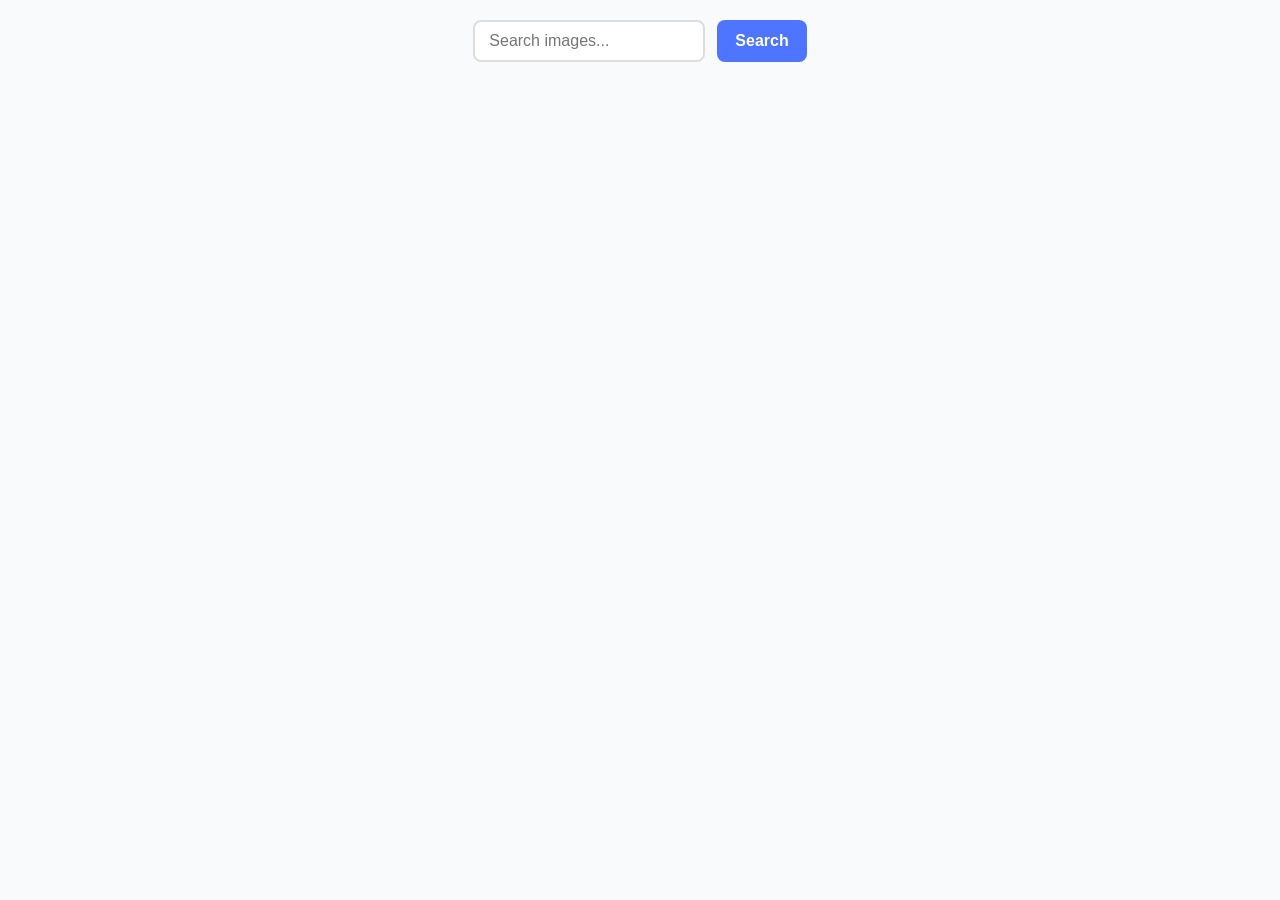
<file: src/index.html>
<!DOCTYPE html>
<html lang="en">
  <head>
    <meta charset="UTF-8" />
    <link rel="icon" type="image/svg+xml" href="/favicon.svg" />
    <meta name="viewport" content="width=device-width, initial-scale=1.0" />
    <title>Vanilla App Template</title>
    <link rel="stylesheet" href="./css/styles.css" />
  </head>
  <body>
   
    <main>
    <form class="form">
      <label>
        <input type="text" name="search-text" placeholder="Search images..." required />
      </label>
      <button type="submit">Search</button>
    </form>
    
    <ul class="gallery"></ul>
    
    <button class="load-more hidden">Load more</button>
    <span class="loader hidden"></span>
    </main>

   
    <script type="module" src="./main.js"></script>
  </body>
</html>
</file>
<file: src/css/styles.css>
/**
  |============================
  | include css partials with
  | default @import url()
  |============================
*/
/* Common styles */
@import url('./reset.css');
@import url('./base.css');
@import url('./container.css');
@import url('./animations.css');

/* Sections style */
@import url('./header.css');
@import url('./vite-promo.css');
@import url('./badges.css');
@import url('./back-link.css');
@import url('./footer.css');









* {
  margin: 0;
  padding: 0;
  box-sizing: border-box;
}

body {
  font-family: "Segoe UI", Roboto, Arial, sans-serif;
  background: #f9fafb;
  color: #2c2c2c;
  line-height: 1.5;
  min-height: 100vh;
  display: flex;
  justify-content: center;
  padding: 20px;
}

main {
  width: 100%;
  max-width: 1800px;
 
}


.form {
  display: flex;
  justify-content: center;
  gap: 12px;
  margin-bottom: 24px;
}

.form input[type="text"] {
  flex: 1;
  max-width: 400px;
  padding: 10px 14px;
  border: 2px solid #ddd;
  border-radius: 8px;
  font-size: 16px;
  transition: border-color 0.3s;
}

.form input[type="text"]:focus {
  border-color: #4e75ff;
  outline: none;
}

.form button {
  padding: 10px 18px;
  font-size: 16px;
  font-weight: 600;
  color: #fff;
  background: #4e75ff;
  border: none;
  border-radius: 8px;
  cursor: pointer;
  transition: background 0.3s;
}

.form button:hover {
  background: #355dff;
}


.gallery {
  display: flex;
  flex-wrap: wrap;
  justify-content: center;
  gap: 16px;
  list-style: none;
  padding: 0;
  margin-bottom: 24px;
  width: 100%;
}


.gallery-item {
  background: #fff;
  border-radius: 12px;
  overflow: hidden;
  box-shadow: 0 4px 12px rgba(0, 0, 0, 0.08);
  display: flex;
  flex-direction: column;
  transition: transform 0.2s;
  flex: 1 1 calc(20% - 16px);
  
  max-width: calc(20% - 16px);
}

.gallery-item:hover {
  transform: translateY(-4px);
}

.gallery-item img {
  width: 100%;
  height: 200px;
  object-fit: cover;
  display: block;
}

.info {
  display: flex;
  justify-content: space-around;
  padding: 12px;
  font-size: 14px;
  background: #fafafa;
}

.info p {
  margin: 0;
}


@media (max-width: 1200px) {
  .gallery-item {
    flex: 1 1 calc(25% - 16px);
    
    max-width: calc(25% - 16px);
  }
}

@media (max-width: 992px) {
  .gallery-item {
    flex: 1 1 calc(33.333% - 16px);
   
    max-width: calc(33.333% - 16px);
  }
}

@media (max-width: 768px) {
  .gallery-item {
    flex: 1 1 calc(50% - 16px);
   
    max-width: calc(50% - 16px);
  }
}

@media (max-width: 480px) {
  .gallery-item {
    flex: 1 1 100%;
   
    max-width: 100%;
  }
}


.load-more {
  display: block;
  margin: 0 auto 30px;
  padding: 12px 28px;
  font-size: 16px;
  font-weight: 600;
  color: #fff;
  background: #4e75ff;
  border: none;
  border-radius: 10px;
  cursor: pointer;
  transition: background 0.3s;
}

.load-more:hover {
  background: #355dff;
}

.load-more.hidden {
  display: none;
}


.loader {
  display: block;
  margin: 0 auto;
  border: 4px solid #f3f3f3;
  border-top: 4px solid #4e75ff;
  border-radius: 50%;
  width: 40px;
  height: 40px;
  animation: spin 0.8s linear infinite;
}

.loader.hidden {
  display: none;
}

@keyframes spin {
  to {
    transform: rotate(360deg);
  }
}


.iziToast {
  z-index: 9999 !important;
}
</file>
